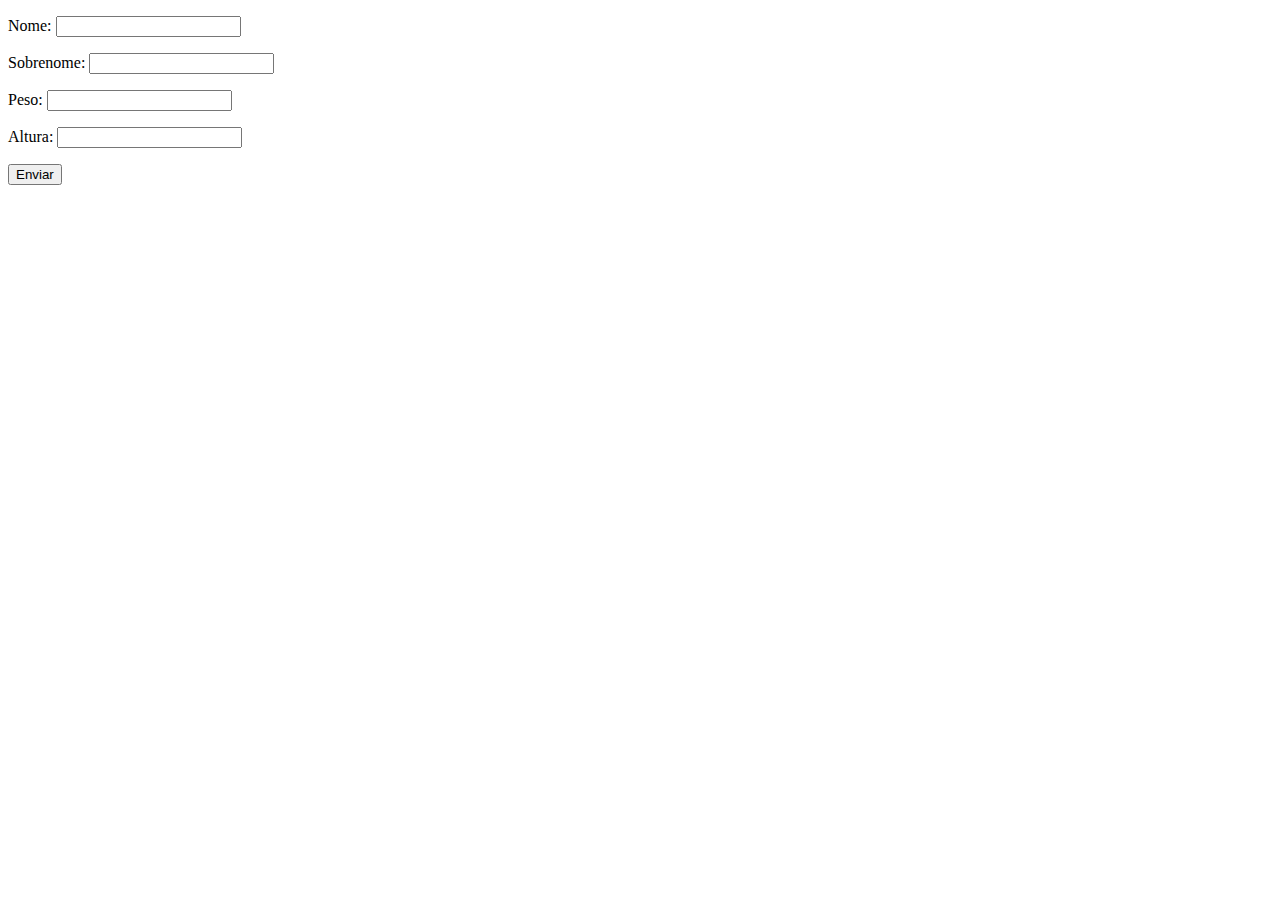
<file: html/exArrayObjFunc/index.html>
<!DOCTYPE html>
<html lang="pt-BR">
<head>
    <meta charset="UTF-8">
    <meta http-equiv="X-UA-Compatible" content="IE=edge">
    <meta name="viewport" content="width=device-width, initial-scale=1.0">
    <title>Exercícios</title>
</head>
<body>
<form class="form" action="" method="get">
    <p>Nome: <input type="text" class="nome"></p>
    <p>Sobrenome: <input type="text" class="sobrenome"></p>
    <p>Peso: <input type="text" class="peso"></p>
    <p>Altura: <input type="text" class="altura"></p>
    <button>Enviar</button>
</form>
    <div class="resultado"></div>
<script src="js/script.js"></script>
</body>
</html>
</file>
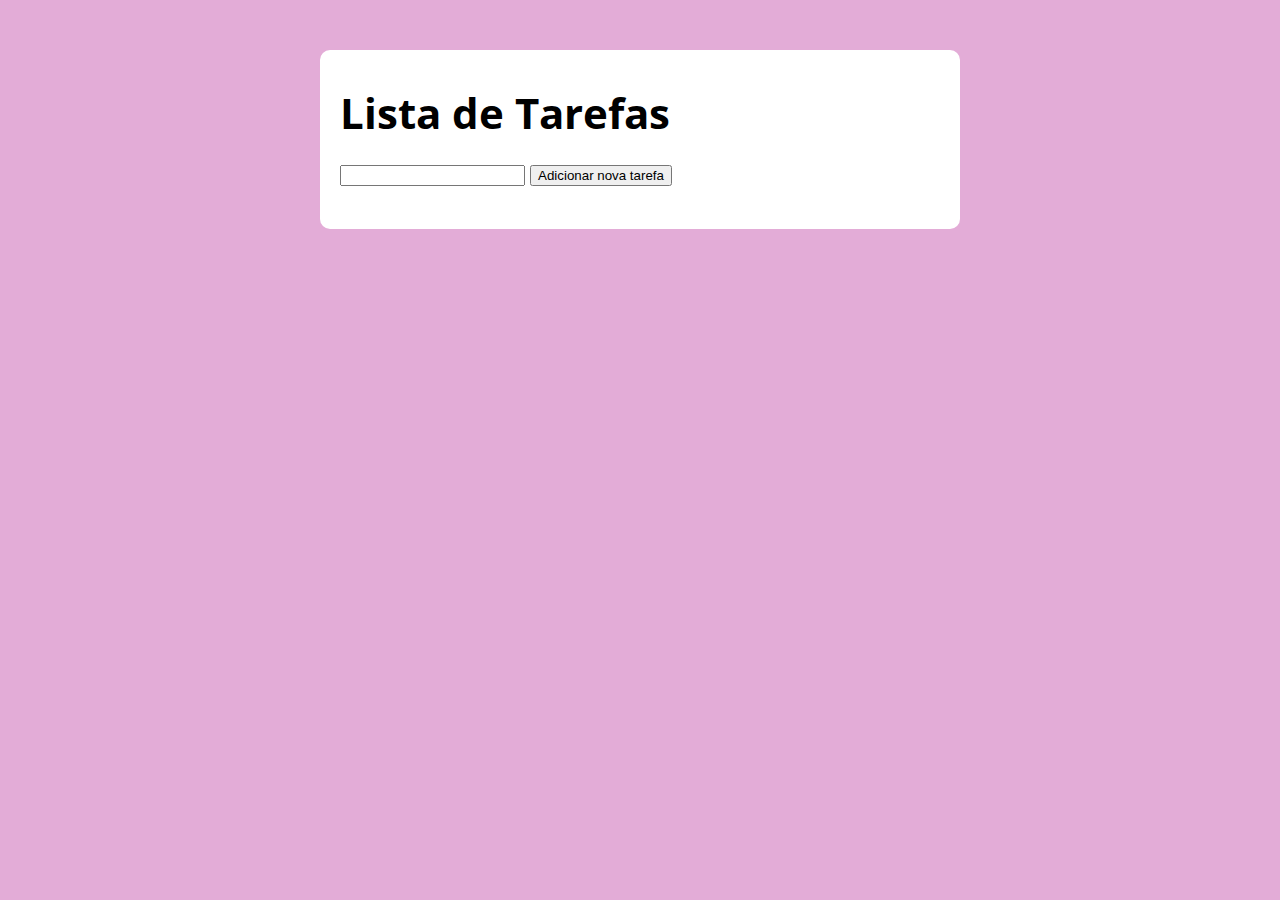
<file: javascript/AULAS/ListaDeTarefas/index.html>
<!DOCTYPE html>
<html lang="pt-BR">

<head>
  <meta charset="UTF-8">
  <meta name="viewport" content="width=device-width, initial-scale=1.0">
  <meta http-equiv="X-UA-Compatible" content="ie=edge">
  <title>Tarefas</title>
  <link rel="stylesheet" href="./assets/css/style.css">
</head>

<body>

  <section class="container">
    <h1>Lista de Tarefas</h1>
    <p>
      <input type="text" class="input-tarefa">
   <button class="btn-tarefa">Adicionar nova tarefa</button>
    </p>
    <ul class="tarefas"></ul>
  </section>

  <script src="./assets/js/main.js"></script>
</body>

</html>
</file>
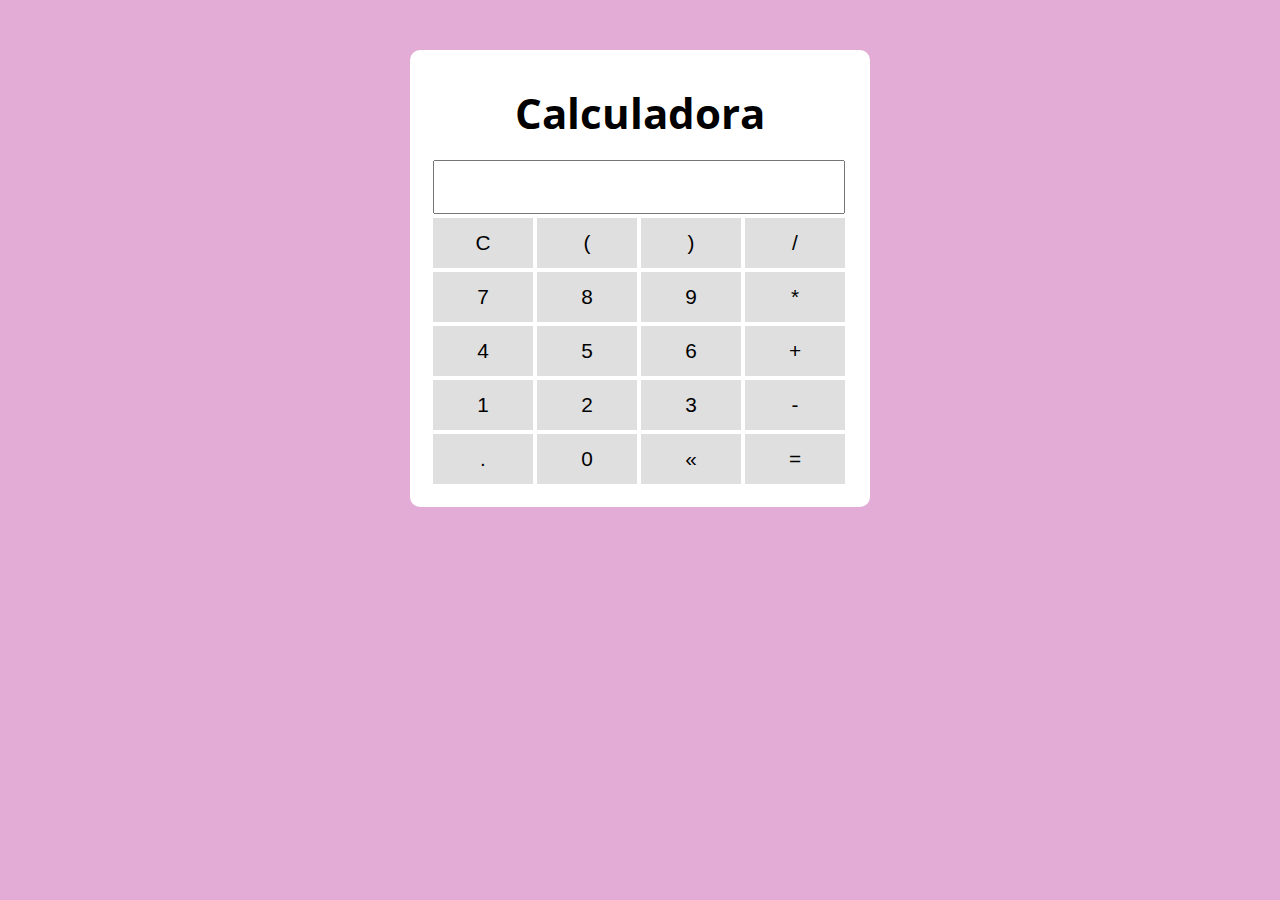
<file: javascript/exercicios/calculadora/index.html>
<!DOCTYPE html>
<html lang="pt-BR">

<head>
  <meta charset="UTF-8">
  <meta name="viewport" content="width=device-width, initial-scale=1.0">
  <meta http-equiv="X-UA-Compatible" content="ie=edge">
  <title>Calculadora</title>
  <link rel="stylesheet" href="./assets/css/style.css">
</head>

<body>

  <section class="container">
    <h1>Calculadora</h1>
    <table class="calculadora">
      <tr>
        <td colspan="4"><input type="text" class="display"></td>
      </tr>
      <tr>
        <td><button class="btn btn-clear">C</button></td>
        <td><button class="btn btn-num">(</button></td>
        <td><button class="btn btn-num">)</button></td>
        <td><button class="btn btn-num">/</button></td>
      </tr>
      <tr>
        <td><button class="btn btn-num">7</button></td>
        <td><button class="btn btn-num">8</button></td>
        <td><button class="btn btn-num">9</button></td>
        <td><button class="btn btn-num">*</button></td>
      </tr>
      <tr>
        <td><button class="btn btn-num">4</button></td>
        <td><button class="btn btn-num">5</button></td>
        <td><button class="btn btn-num">6</button></td>
        <td><button class="btn btn-num">+</button></td>
      </tr>
      <tr>
        <td><button class="btn btn-num">1</button></td>
        <td><button class="btn btn-num">2</button></td>
        <td><button class="btn btn-num">3</button></td>
        <td><button class="btn btn-num">-</button></td>
      </tr>
      <tr>
        <td><button class="btn btn-num">.</button></td>
        <td><button class="btn btn-num">0</button></td>
        <td><button class="btn btn-del">&laquo;</button></td>
        <td><button class="btn btn-eq">=</button></td>
      </tr>

    </table>
  </section>

  <script src="./assets/js/main.js"></script>
</body>

</html>
</file>
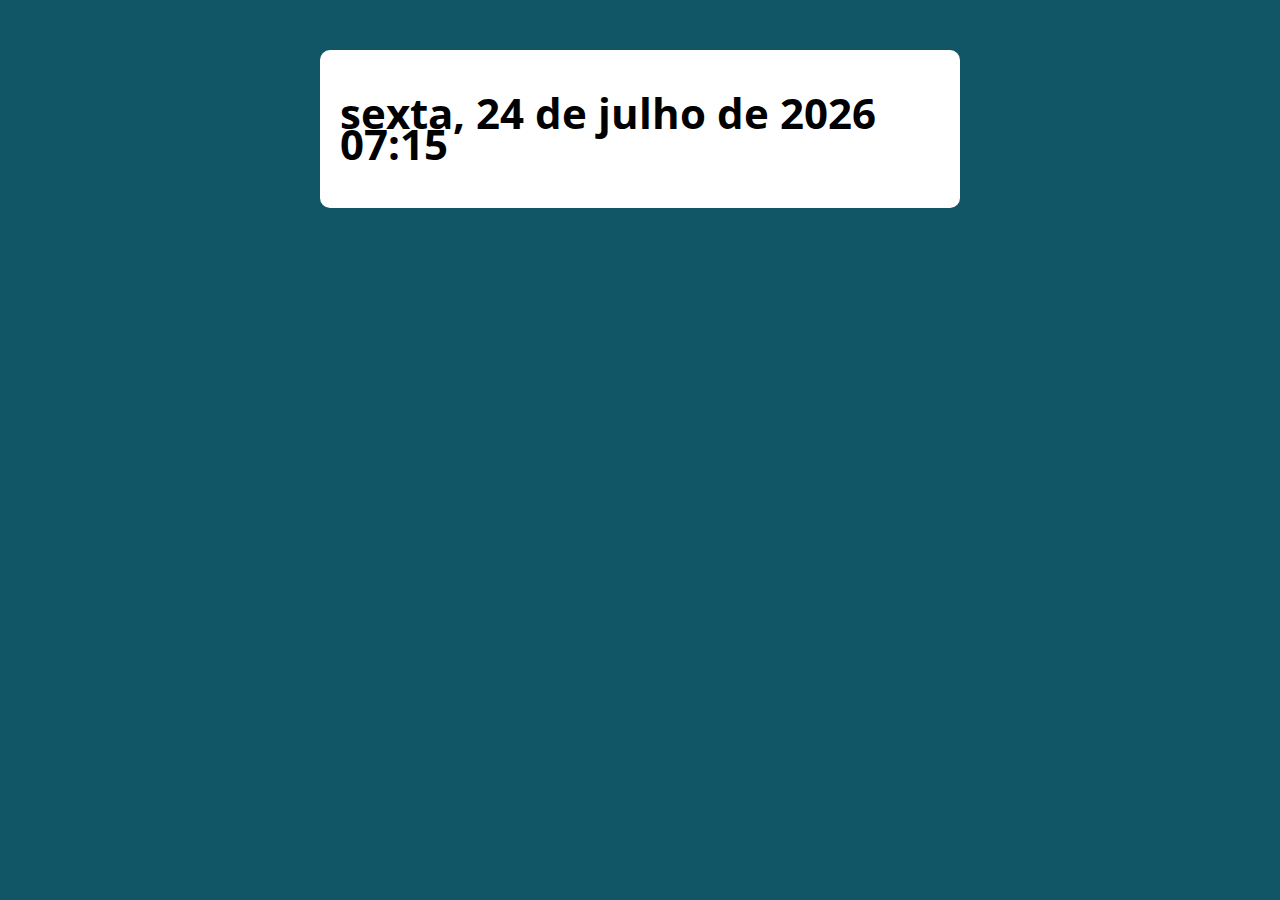
<file: javascript/exercicios/date/index.html>
<!DOCTYPE html>
<html lang="pt-BR">

<head>
  <meta charset="UTF-8">
  <meta name="viewport" content="width=device-width, initial-scale=1.0">
  <meta http-equiv="X-UA-Compatible" content="ie=edge">
  <title>Data</title>
  <link rel="stylesheet" href="./assets/css/style.css">
</head>

<body>

  <section class="container">
    <h1>Lorem ipsum dolor sit amet</h1>
  </section>

  <script src="./assets/js/main.js"></script>
</body>

</html>
</file>
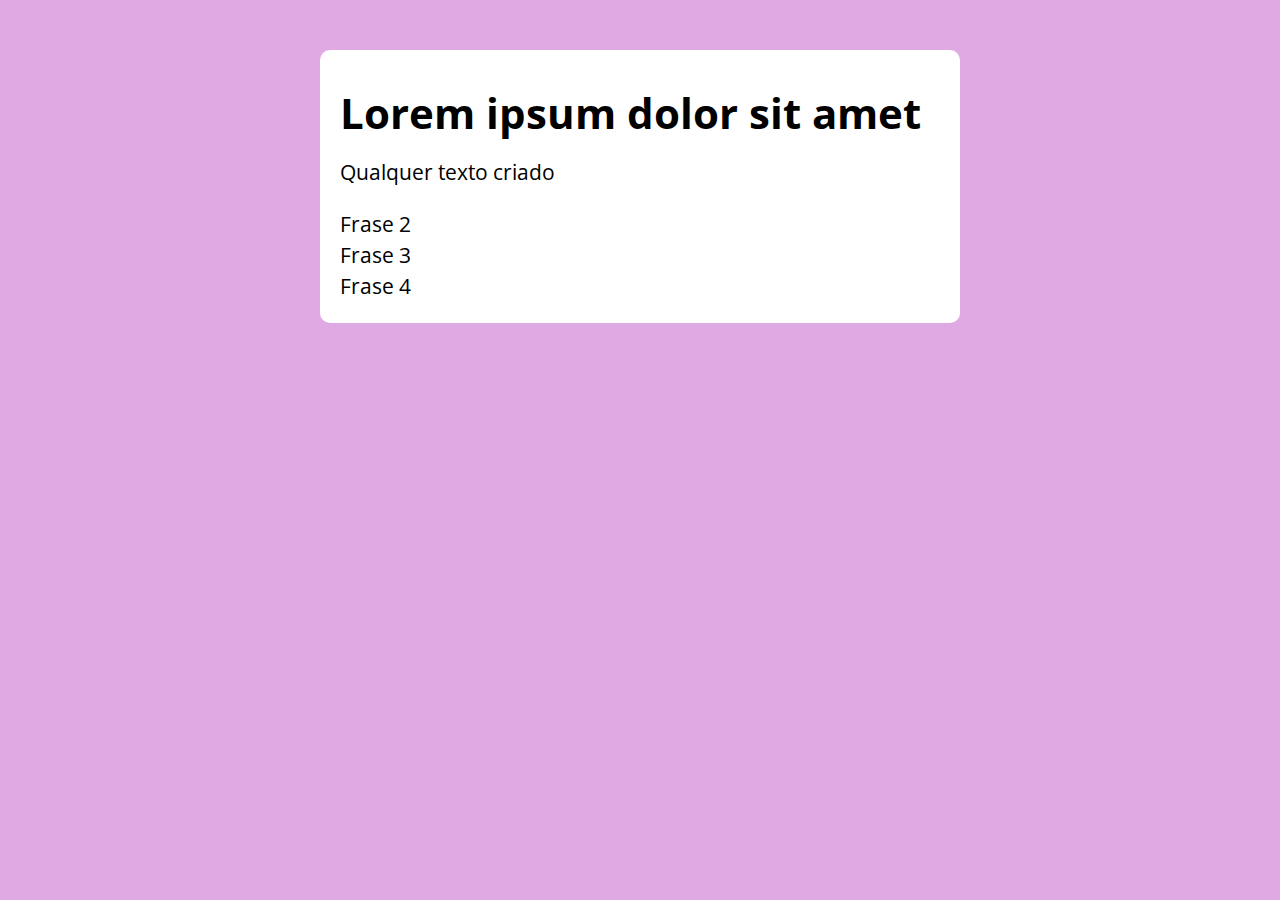
<file: javascript/exercicios/for/index.html>
<!DOCTYPE html>
<html lang="pt-BR">

<head>
  <meta charset="UTF-8">
  <meta name="viewport" content="width=device-width, initial-scale=1.0">
  <meta http-equiv="X-UA-Compatible" content="ie=edge">
  <title>For</title>
  <link rel="stylesheet" href="./assets/css/style.css">
</head>

<body>

  <section class="container">
    <h1>Lorem ipsum dolor sit amet</h1>
    <!--AQUI-->
  </section>

  <script src="./assets/js/main.js"></script>
</body>

</html>
</file>
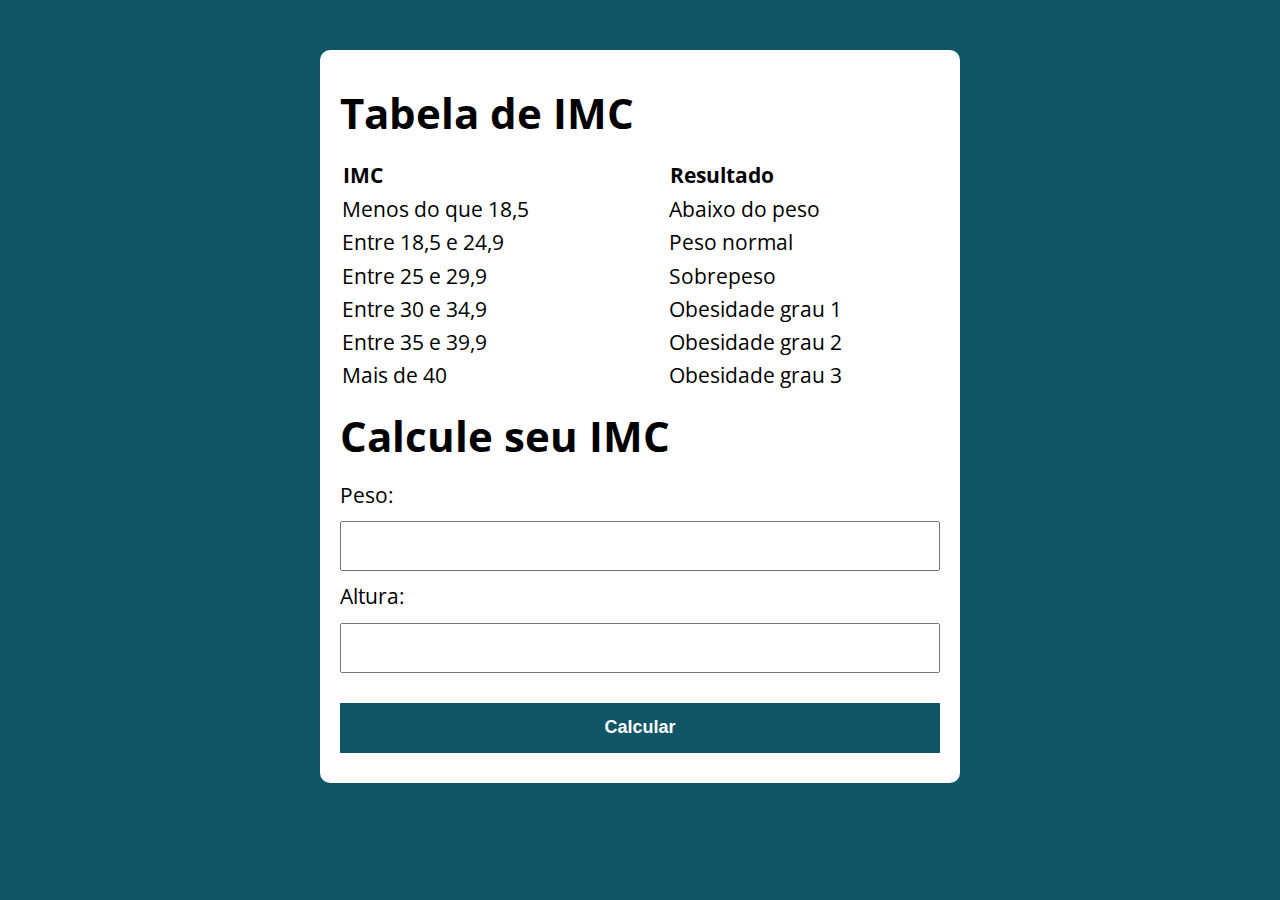
<file: javascript/exercicios/imc/index.html>
<!DOCTYPE html>
<html lang="pt-BR">

<head>
  <meta charset="UTF-8">
  <meta name="viewport" content="width=device-width, initial-scale=1.0">
  <meta http-equiv="X-UA-Compatible" content="ie=edge">
  <title>IMC</title>
  <link rel="stylesheet" href="./assets/css/style.css">
</head>

<body>

  <section class="container">
    <h1>Tabela de IMC</h1>
    <table class="table">
      <thead>
        <tr>
          <th>IMC</th>
          <th>Resultado</th>
        </tr>
      </thead>
      <tbody>
        <tr>
          <td>Menos do que 18,5</td>
          <td>Abaixo do peso</td>
        </tr>
        <tr>
          <td>Entre 18,5 e 24,9</td>
          <td>Peso normal</td>
        </tr>
        <tr>
          <td>Entre 25 e 29,9</td>
          <td>Sobrepeso</td>
        </tr>
        <tr>
          <td>Entre 30 e 34,9</td>
          <td>Obesidade grau 1</td>
        </tr>
        <tr>
          <td>Entre 35 e 39,9</td>
          <td>Obesidade grau 2</td>
        </tr>
        <tr>
          <td>Mais de 40</td>
          <td>Obesidade grau 3</td>
        </tr>
      </tbody>
    </table>
    <h1>Calcule seu IMC</h1>
    <form class="form" action="/" method="post">
      <label for="peso">Peso:</label>
      <input type="text" id="peso" name="peso">  
      <label for="altura">Altura:</label>
      <input type="text" id="altura" name="altura">  
      <button type="submit">Calcular</button>
    </form>

    <div id="resultado"></div>
    
  </section>
  <script src="./assets/js/main.js"></script>
</body>

</html>
</file>
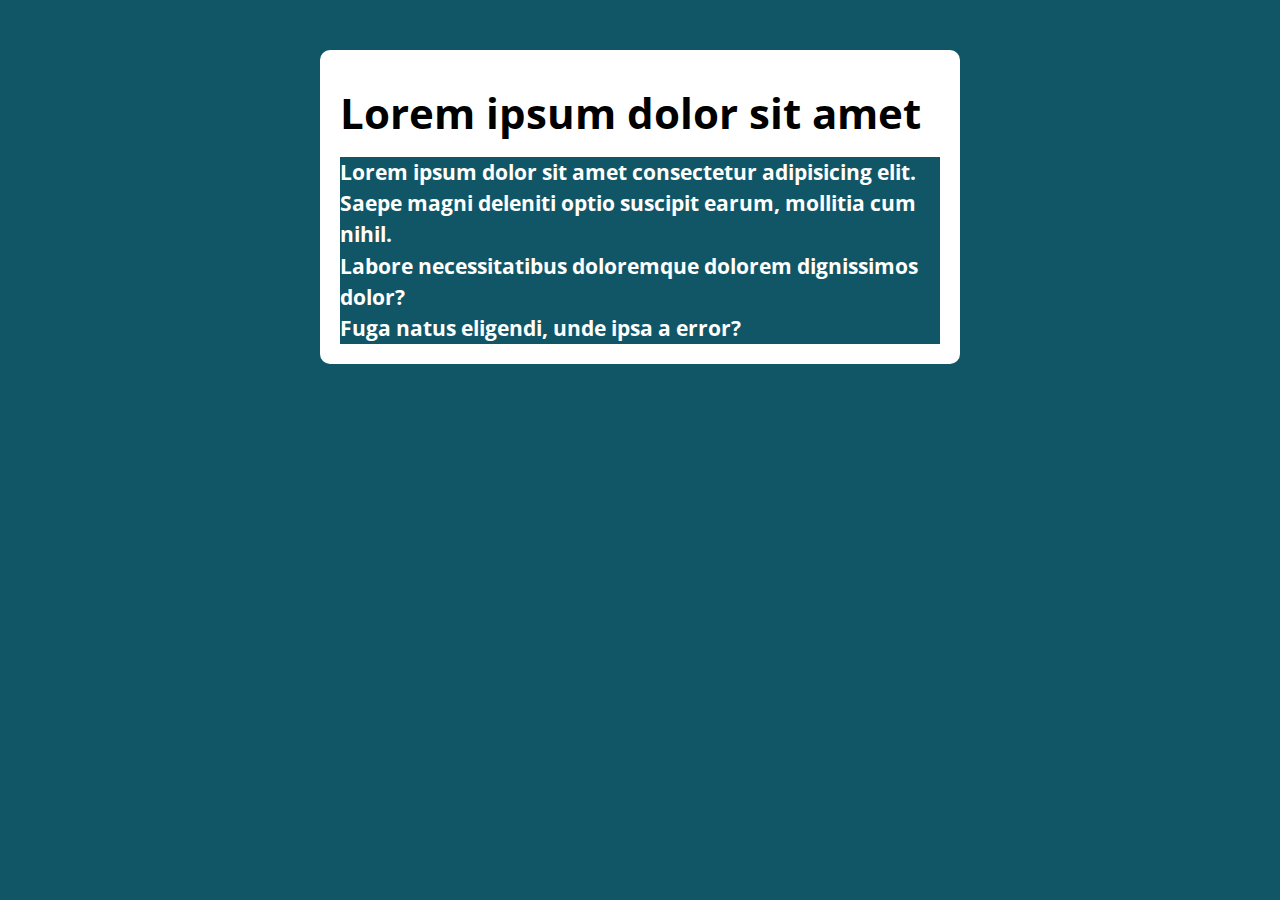
<file: javascript/exercicios/nodeList/index.html>
<!DOCTYPE html>
<html lang="pt-BR">

<head>
  <meta charset="UTF-8">
  <meta name="viewport" content="width=device-width, initial-scale=1.0">
  <meta http-equiv="X-UA-Compatible" content="ie=edge">
  <title>Node List e HTML Model</title>
  <link rel="stylesheet" href="./assets/css/style.css">
</head>

<body>

  <section class="container">
    <h1>Lorem ipsum dolor sit amet</h1>

    <div class="paragrafos">
      <p> Lorem ipsum dolor sit amet consectetur adipisicing elit.</p>  
      <p> Saepe magni deleniti optio suscipit earum, mollitia cum nihil.</p>
      <p> Labore necessitatibus doloremque dolorem dignissimos dolor? 
      <p> Fuga natus eligendi, unde ipsa a error?</p>
    </div>

  </section>

  <script src="./assets/js/main.js"></script>
</body>

</html>
</file>
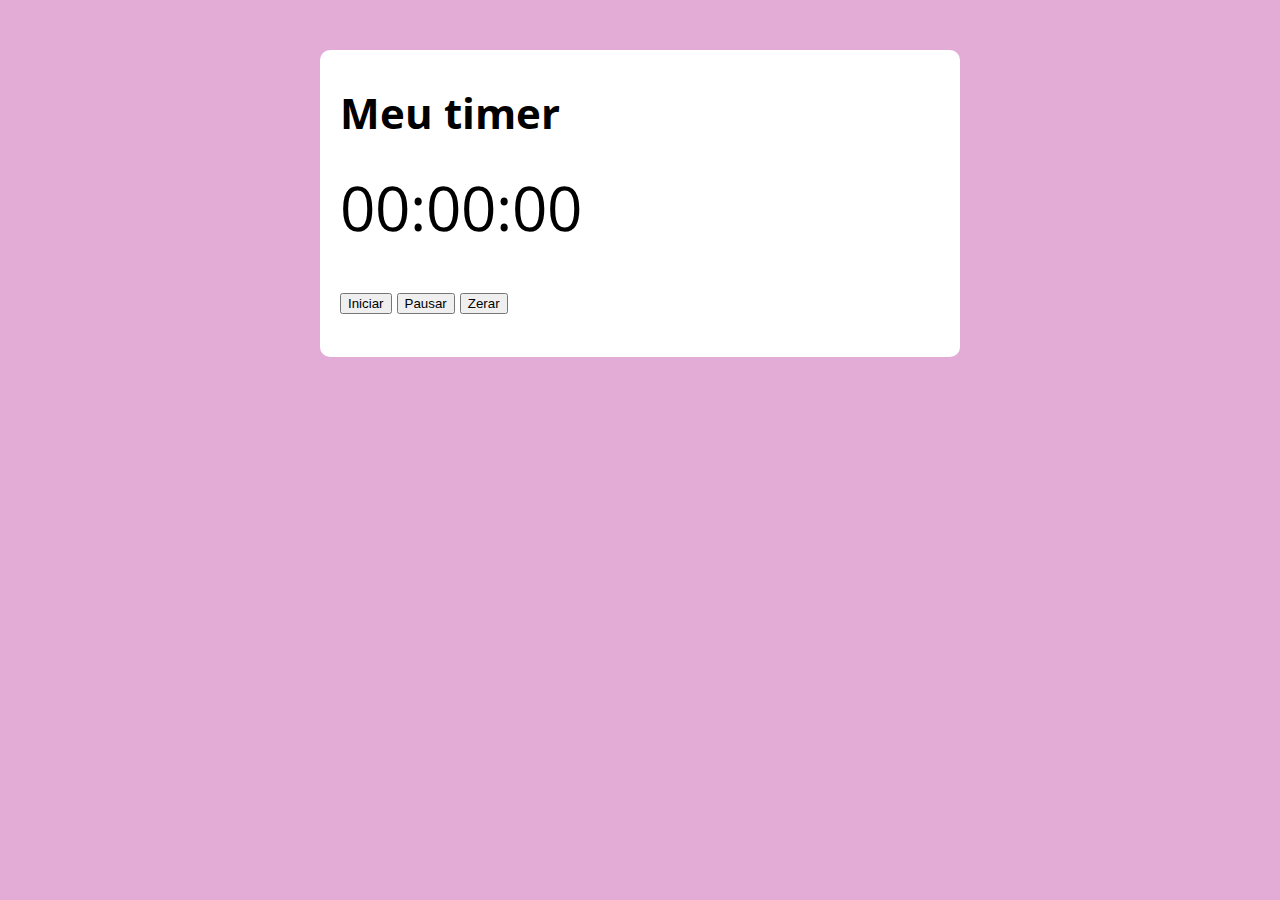
<file: javascript/exercicios/timer/index.html>
<!DOCTYPE html>
<html lang="pt-BR">

<head>
  <meta charset="UTF-8">
  <meta name="viewport" content="width=device-width, initial-scale=1.0">
  <meta http-equiv="X-UA-Compatible" content="ie=edge">
  <title>Timer</title>
  <link rel="stylesheet" href="./assets/css/style.css">
</head>

<body>

  <section class="container">
    <h1>Meu timer</h1>
    <p class="relogio">00:00:00</p>
    <p>
      <button class="iniciar">Iniciar</button>
      <button class="pausar">Pausar</button>
      <button class="zerar">Zerar</button>
    </p>
  </section>

  <script src="./assets/js/main.js"></script>
</body>

</html>
</file>
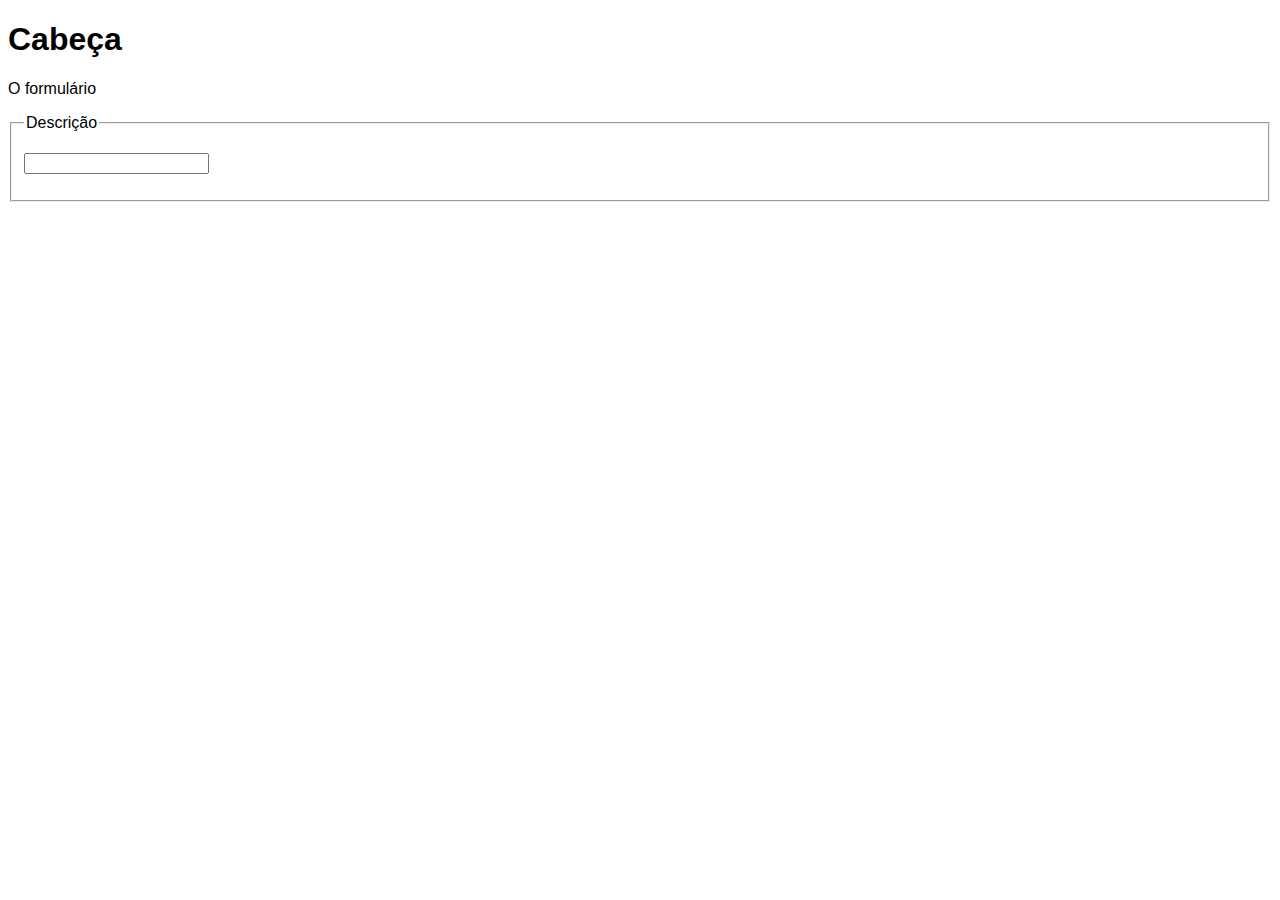
<file: html/form.html>
<!DOCTYPE html>
<html lang="en">
<head>
    <meta charset="UTF-8">
    <meta http-equiv="X-UA-Compatible" content="IE=edge">
    <meta name="viewport" content="width=device-width, initial-scale=1.0">
    <title>Formulario</title>
</head>
<style>
    * {
        font-family: sans-serif;
    }
</style>
<body>
    <section>
    <form action="#" method="get" target="_blank" autocomplete="off">
      
            <h1>Cabeça</h1>
            <p>O formulário</p>

            <fieldset>
                <legend>Descrição</legend>
                <p>
                    <input type="text">
                </p>
            </fieldset>
    </form>
</section>
</body>
</html>
</file>
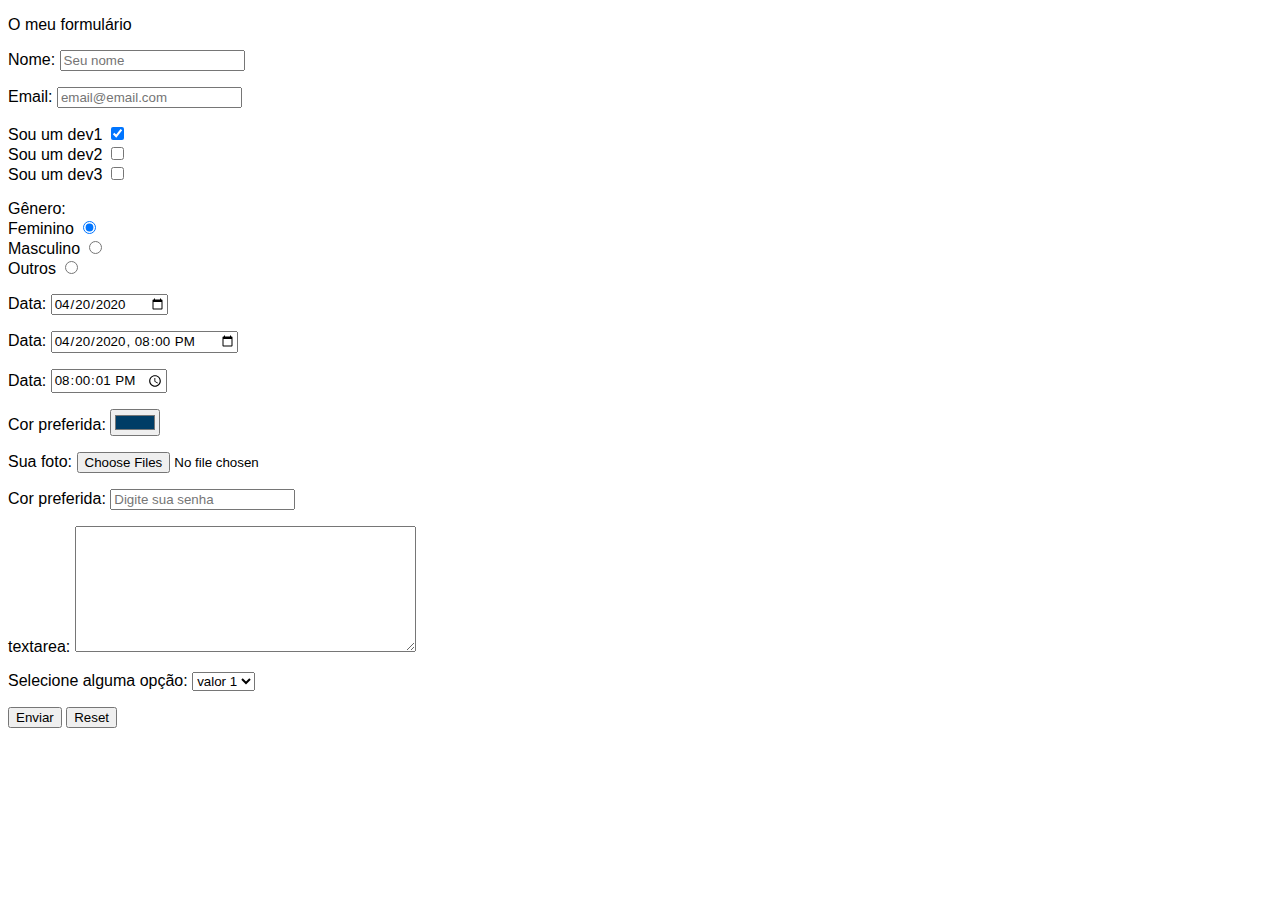
<file: html/form2.html>
<!DOCTYPE html>
<html lang="en">
<head>
    <meta charset="UTF-8">
    <meta http-equiv="X-UA-Compatible" content="IE=edge">
    <meta name="viewport" content="width=device-width, initial-scale=1.0">
    <title>Formulario</title>
</head>
<style>
    * {
        font-family: sans-serif;
    }

    label {
      cursor: pointer;
    }
</style>
<body>
   
    <form action="#" method="get" 
    target="_blank" autocomplete="off">
      <p>O meu formulário</p>
      <p>
        <label for="nome">Nome: </label>
        <input type="text" id="nome"  
        name="nome" placeholder="Seu nome"
        required>
      </p>
      <p>
        <label for="email">Email: </label>
        <input type="text" id="email"  
        name="email" placeholder="email@email.com"
        required>
      </p>
      <p>
        <label for="dev1">Sou um dev1</label>
        <input type="checkbox" id="dev1" 
        name="dev1" value="sim" checked>
      <br>
        <label for="dev2">Sou um dev2</label>
        <input type="checkbox" id="dev2" 
        name="dev2" value="sim">
      <br>
        <label for="dev3">Sou um dev3</label>
        <input type="checkbox" id="dev3" 
        name="dev3" value="sim" >
      </p>
      <p>
        Gênero:<br>
        <label for="feminino">Feminino</label>
        <input type="radio" id="feminino" 
        name="genero" value="feminino" checked>
      <br>
        <label for="dev2">Masculino</label>
        <input type="radio" id="masculino" 
        name="genero" value="masculino">
      <br>
        <label for="outro">Outros</label>
        <input type="radio" id="outro" 
        name="genero" value="outro">
      </p>
      <p>
        <label for="date">Data:</label>
        <input type="date" id="date" name="date" 
        value="2020-04-20">
      </p>
      <p>
        <label for="datetime">Data:</label>
        <input type="datetime-local" id="datetime" 
        name="datetime" value="2020-04-20T20:00">
      </p>
      <p>
        <label for="time">Data:</label>
        <input type="time" id="time" 
        name="time" value="20:00:01">
      </p>
      <p>
        <label for="cor">Cor preferida:</label>
        <input type="color" id="cor" 
        name="cor" value="#003d66">
      </p>
      <p>
        <label for="foto">Sua foto:</label>
        <input type="file" id="foto" 
        name="foto" 
        accept=".pdf, .jpeg, image/*" multiple>
        
      </p>
      <p>
        <label for="password">Cor preferida:</label>
        <input type="password" id="password" 
        name="password" placeholder="Digite sua senha">
      </p>
      <p>
        <label for="textarea">textarea:</label>
        <textarea name="textarea" id="textarea" cols="40" rows="8"></textarea>
      </p>
      <p>
        <label for="select">Selecione alguma opção:</label>
        <select name="select" id="select">
          <option value="qualquer1" label="valor 1"></option>
          <option value="qualquer2" label="valor 2"></option>
          <option value="qualquer3" label="valor 3"></option>
          <option value="qualquer4" label="valor 4"></option>
        </select>
      </p>
      <p>
        <button type="submit">Enviar</button>
        <button type="reset">Reset</button>
      </p>
    </form>


</body>
</html>
</file>
<file: javascript/AULAS/ListaDeTarefas/assets/css/style.css>
@import url('https://fonts.googleapis.com/css?family=Open+Sans:400,700&display=swap');
:root {
  --primary-color: rgb(227, 172, 215);
  --primary-color-darker: rgb(121, 85, 125);
}

* {
  box-sizing: border-box;
  outline: 0;
}

body {
  margin: 0;
  padding: 0;
  background: var(--primary-color);
  font-family: 'Open sans', sans-serif;
  font-size: 1.3em;
  line-height: 1.5em;
}

.container {
  max-width: 640px;
  margin: 50px auto;
  background: #fff;
  padding: 20px;
  border-radius: 10px;
}

form input, form label, form button {
  display: block;
  width: 100%;
  margin-bottom: 10px;
}

form input {
  font-size: 24px;
  height: 50px;
  padding: 0 20px;
}

form input:focus {
  outline: 1px solid var(--primary-color);
}

form button {
  border: none;
  background: var(--primary-color);
  color: #fff;
  font-size: 18px;
  font-weight: 700;
  height: 50px;
  cursor: pointer;
  margin-top: 30px;
}

form button:hover {
  background: var(--primary-color-darker);
}
</file>
<file: javascript/exercicios/calculadora/assets/css/style.css>
@import url('https://fonts.googleapis.com/css?family=Open+Sans:400,700&display=swap');
:root {
  --primary-color: rgb(227, 172, 215);
  --primary-color-darker: rgb(121, 85, 125);
}

* {
  box-sizing: border-box;
  outline: 0;
}

body {
  margin: 0;
  padding: 0;
  background: var(--primary-color);
  font-family: 'Open sans', sans-serif;
  font-size: 1.3em;
  line-height: 1.5em;
}

h1 {
  text-align: center;
}

.container {
  max-width: 460px;
  margin: 50px auto;
  background: #fff;
  padding: 20px;
  border-radius: 10px;
}

form input, form label, form button {
  display: block;
  width: 100%;
  margin-bottom: 10px;
}

form input {
  font-size: 24px;
  height: 50px;
  padding: 0 20px;
}

form input:focus {
  outline: 1px solid var(--primary-color);
}

form button {
  border: none;
  background: var(--primary-color);
  color: #fff;
  font-size: 18px;
  font-weight: 700;
  height: 50px;
  cursor: pointer;
  margin-top: 30px;
}

form button:hover {
  background: var(--primary-color-darker);
}

.calculadora {
  width: 400px;
}

.display {
  font-size: 2em;
  width: 100%;
  text-align: right;
}

.btn {
  width: 100px;
  height: 50px;
  font-size: 1em;
  border: none;
  background: #dfdfdf;
  cursor: pointer;
}

.btn:hover {
  background: #9e9e9e
}
</file>
<file: javascript/exercicios/date/assets/css/style.css>
@import url('https://fonts.googleapis.com/css?family=Open+Sans:400,700&display=swap');
:root {
  --primary-color: rgb(17, 86, 102);
  --primary-color-darker: rgb(9, 48, 56);
}

* {
  box-sizing: border-box;
  outline: 0;
}

body {
  margin: 0;
  padding: 0;
  background: var(--primary-color);
  font-family: 'Open sans', sans-serif;
  font-size: 1.3em;
  line-height: 1.5em;
}

.container {
  max-width: 640px;
  margin: 50px auto;
  background: #fff;
  padding: 20px;
  border-radius: 10px;
}

form input, form label, form button {
  display: block;
  width: 100%;
  margin-bottom: 10px;
}

form input {
  font-size: 24px;
  height: 50px;
  padding: 0 20px;
}

form input:focus {
  outline: 1px solid var(--primary-color);
}

form button {
  border: none;
  background: var(--primary-color);
  color: #fff;
  font-size: 18px;
  font-weight: 700;
  height: 50px;
  cursor: pointer;
  margin-top: 30px;
}

form button:hover {
  background: var(--primary-color-darker);
}
</file>
<file: javascript/exercicios/for/assets/css/style.css>
@import url('https://fonts.googleapis.com/css?family=Open+Sans:400,700&display=swap');
:root {
  --primary-color: rgb(223, 170, 227);
  --primary-color-darker: rgb(213, 79, 233);
}

* {
  box-sizing: border-box;
  outline: 0;
}

body {
  margin: 0;
  padding: 0;
  background: var(--primary-color);
  font-family: 'Open sans', sans-serif;
  font-size: 1.3em;
  line-height: 1.5em;
}

.container {
  max-width: 640px;
  margin: 50px auto;
  background: #fff;
  padding: 20px;
  border-radius: 10px;
}

form input, form label, form button {
  display: block;
  width: 100%;
  margin-bottom: 10px;
}

form input {
  font-size: 24px;
  height: 50px;
  padding: 0 20px;
}

form input:focus {
  outline: 1px solid var(--primary-color);
}

form button {
  border: none;
  background: var(--primary-color);
  color: #fff;
  font-size: 18px;
  font-weight: 700;
  height: 50px;
  cursor: pointer;
  margin-top: 30px;
}

form button:hover {
  background: var(--primary-color-darker);
}
</file>
<file: javascript/exercicios/imc/assets/css/style.css>
@import url('https://fonts.googleapis.com/css?family=Open+Sans:400,700&display=swap');

:root {
  --primary-color: rgb(17, 86, 102);
  --primary-color-darker: rgb(9, 48, 56);
}

* {
  box-sizing: border-box;
  outline: 0;
}

body {
  margin: 0;
  padding: 0;
  background: var(--primary-color);
  font-family: 'Open sans', sans-serif;
  font-size: 1.3em;
  line-height: 1.5em;
}

.container {
  max-width: 640px;
  margin: 50px auto;
  background: #fff;
  padding: 20px;
  border-radius: 10px;
}

form input,
form label,
form button {
  display: block;
  width: 100%;
  margin-bottom: 10px;
}

form input {
  font-size: 24px;
  height: 50px;
  padding: 0 20px;
}

form input:focus {
  outline: 1px solid var(--primary-color);
}

form button {
  border: none;
  background: var(--primary-color);
  color: #fff;
  font-size: 18px;
  font-weight: 700;
  height: 50px;
  cursor: pointer;
  margin-top: 30px;
}

form button:hover {
  background: var(--primary-color-darker);
}

table {
  text-align: left;
  margin-right: 50px;
  width: 640px;
}

td {
  padding: 0 100px 0 0;
}

.paragrafo-resultado, .wrong {
  background: rgb(14, 218, 123);
  padding: 10px 20px;
}

.wrong {
  background: rgb(244, 68, 14);
}
</file>
<file: javascript/exercicios/nodeList/assets/css/style.css>
@import url('https://fonts.googleapis.com/css?family=Open+Sans:400,700&display=swap');
:root {
  --primary-color: rgb(17, 86, 102);
  --primary-color-darker: rgb(9, 48, 56);
}

* {
  box-sizing: border-box;
  outline: 0;
}

body {
  margin: 0;
  padding: 0;
  background: var(--primary-color);
  font-family: 'Open sans', sans-serif;
  font-size: 1.3em;
  line-height: 1.5em;
}

.container {
  max-width: 640px;
  margin: 50px auto;
  background: #fff;
  padding: 20px;
  border-radius: 10px;
}

form input, form label, form button {
  display: block;
  width: 100%;
  margin-bottom: 10px;
}

form input {
  font-size: 24px;
  height: 50px;
  padding: 0 20px;
}

form input:focus {
  outline: 1px solid var(--primary-color);
}

form button {
  border: none;
  background: var(--primary-color);
  color: #fff;
  font-size: 18px;
  font-weight: 700;
  height: 50px;
  cursor: pointer;
  margin-top: 30px;
}

form button:hover {
  background: var(--primary-color-darker);
}
</file>
<file: javascript/exercicios/timer/assets/css/style.css>
@import url('https://fonts.googleapis.com/css?family=Open+Sans:400,700&display=swap');
:root {
  --primary-color: rgb(227, 172, 215);
  --primary-color-darker: rgb(121, 85, 125);
}

* {
  box-sizing: border-box;
  outline: 0;
}

body {
  margin: 0;
  padding: 0;
  background: var(--primary-color);
  font-family: 'Open sans', sans-serif;
  font-size: 1.3em;
  line-height: 1.5em;
}

.container {
  max-width: 640px;
  margin: 50px auto;
  background: #fff;
  padding: 20px;
  border-radius: 10px;
}

form input, form label, form button {
  display: block;
  width: 100%;
  margin-bottom: 10px;
}

form input {
  font-size: 24px;
  height: 50px;
  padding: 0 20px;
}

form input:focus {
  outline: 1px solid var(--primary-color);
}

form button {
  border: none;
  background: var(--primary-color);
  color: #fff;
  font-size: 18px;
  font-weight: 700;
  height: 50px;
  cursor: pointer;
  margin-top: 30px;
}

form button:hover {
  background: var(--primary-color-darker);
}

.relogio {
  font-size: 3em;
}

.pausado {
  color: red;
}
</file>
